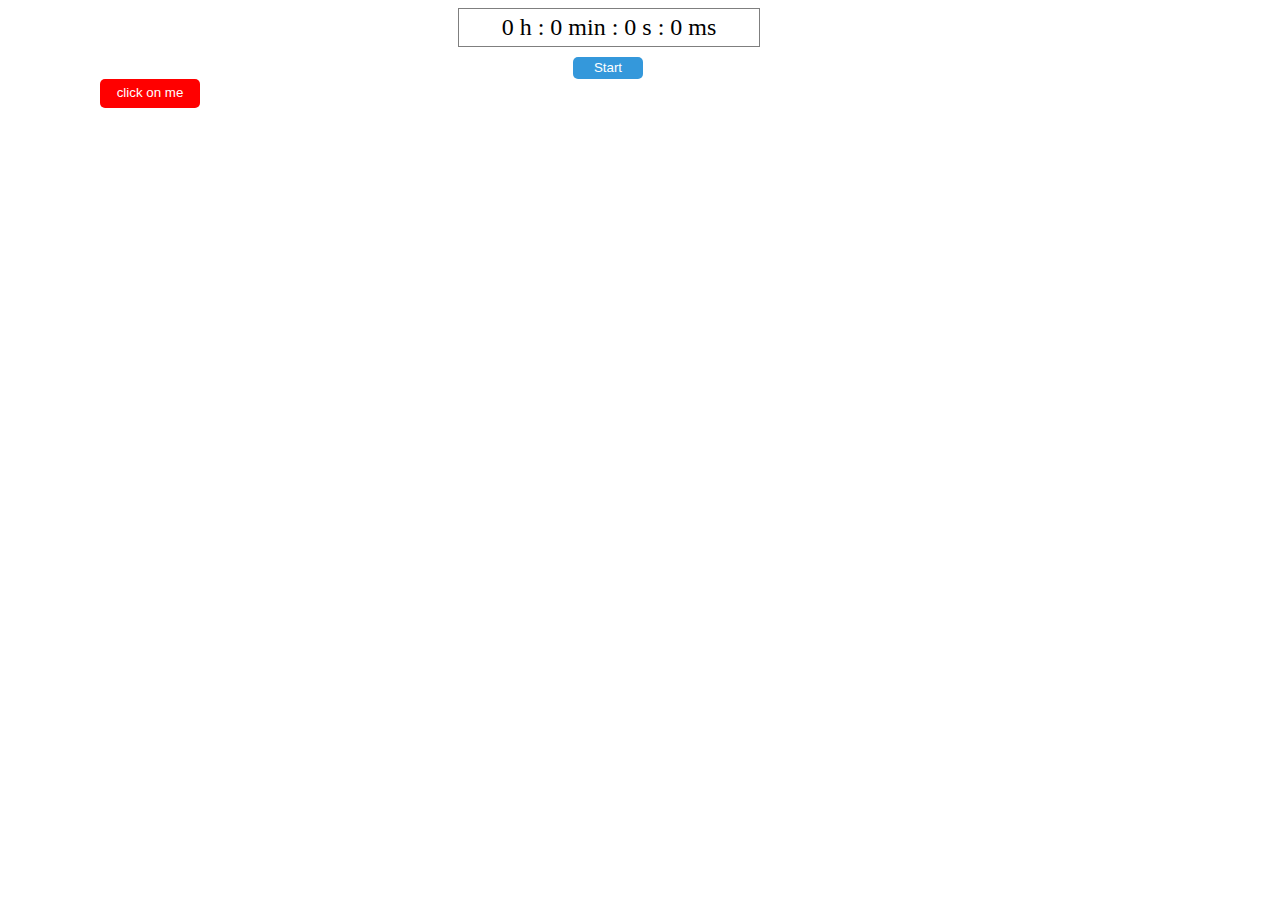
<file: index.html>
<!doctype html>
<html lang="en" >
<head>
	
	<meta charset="UTF-8">
  <title>Random Button</title>
  <link rel="stylesheet" href="./style.css">

	<style type="text/css">
      .chronometre{
        margin: auto ;
        width: 300px;
        text-align: center;
        
      }

      .tim{
      	margin: auto;
      	width: 300px;
      	border: 1px solid rgba(0,0,0,0.5);
      	padding:5px 0;
      	text-align: center;
      	font-size: 1.5em;
      	font-family: digital;
      	margin-bottom: 10px;


      }
     
      button{
        background: #3498db;
        color: #fff;
        width: 70px;
        border-radius: 5px;
        line-height: 1.5em;
        border: none
      }
     
	 input{
        background: red;
        color: #fff;
        width: 100px;
        border-radius: 5px;
        line-height: 2em;
        border: none
      }

	</style>
</head>
<script type="text/javascript">

  /*la fonction getElementByTagName renvoie une liste des éléments portant le nom de balise donné ici "span".*/
  var sp = document.getElementsByTagName("span");
  var btn_start=document.getElementById("start");
  var btn_stop=document.getElementById("stop");
  var t;
  var ms=0,s=0,mn=0,h=0;
   
   /*La fonction "start" démarre un appel répétitive de la fonction update_chrono par une cadence de 100 milliseconde en utilisant setInterval et désactive le bouton "start" */

  function start(){
   t =setInterval(update_chrono,100);
   btn_start.disabled=true;
  
  }
  /*La fonction update_chrono incrémente le nombre de millisecondes par 1 <==> 1*cadence = 100 */
  function update_chrono(){
    ms+=1;
    /*si ms=10 <==> ms*cadence = 1000ms <==> 1s alors on incrémente le nombre de secondes*/
       if(ms==10){
        ms=1;
        s+=1;
       }
       /*on teste si s=60 pour incrémenter le nombre de minute*/
       if(s==60){
        s=0;
        mn+=1;
       }
       if(mn==60){
        mn=0;
        h+=1;
       }
       /*afficher les nouvelle valeurs*/
       sp[0].innerHTML=h+" h";
       sp[1].innerHTML=mn+" min";
       sp[2].innerHTML=s+" s";
       sp[3].innerHTML=ms+" ms";

  }
  
	/*on arrête le "timer" par clearInterval ,on réactive le bouton start */
	function stop(){
    clearInterval(t);
    btn_start.disabled=false;
		
	}
 function myFun(){
            var randcol= "";
            var allchar="0123456789ABCDEF";
            for(var i=0; i<6; i++){
               randcol += allchar[Math.floor(Math.random()*16)];


            }

             document.getElementById("col").style.background = "#"+randcol;

            }
 
</script>
<body >

<div class="chronometre">
  <div class="tim">
  	<span >0 h</span> :
  	<span >0 min</span> :
  	<span >0 s</span> :
  	<span >0 ms</span>

  </div>
  
  <button id="start" class="start" onclick="start()">Start</button>
  

</div>
<div align="center" id="rand_pos" class="new_pos">
<script type="text/javascript"> 
var x=1
function compteur() 
{ 
x = x+1; 
document.getElementById('nb').innerHTML = x; 
if (x==9){
col.disabled=true;
stop();}
} 
</script> 
<!-- partial:index.partial.html -->


<p id="t">Vous avez cliquez <b id='nb'>1</b> fois </p>
<input id ="col" type="button" onclick="compteur(); myFun()" value=" click on me "  /> 

</div>
        
 

<!-- partial -->
  <script src='https://cdnjs.cloudflare.com/ajax/libs/jquery/2.1.3/jquery.min.js'></script><script  src="./script.js"></script>

  
</body>
</html>
</file>
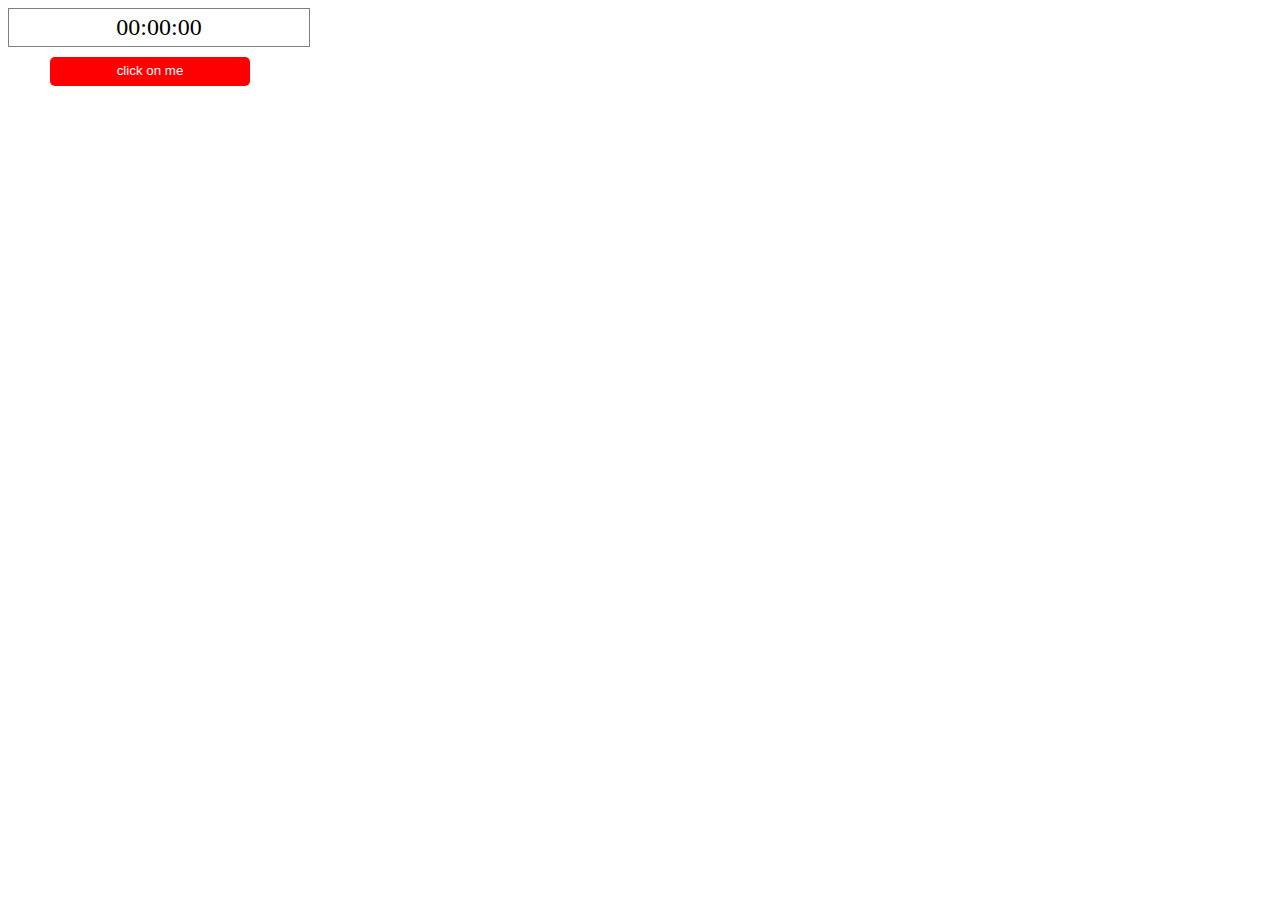
<file: index1.html>
<!doctype html>
<html lang="en" >
<head>
	
	<meta charset="UTF-8">
  <title>Random Button</title>
  <link rel="stylesheet" href="./style.css">
  <style type="text/css">
      .chronometre{

        width: 300px;
        text-align: center;
        
      }
.new_pos{
        margin: auto ;
        width: 300px;
        text-align: center;
        
      }
      .tim{
      	
      	width: 300px;
      	border: 1px solid rgba(0,0,0,0.5);
      	padding:5px 0;
      	text-align: center;
      	font-size: 1.5em;
      	font-family: digital;
      	margin-bottom: 10px;


      }
     
      button{
        background: #3498db;
        color: #fff;
        width: 70px;
        border-radius: 5px;
        line-height: 1.5em;
        border: none
      }
     
	 input{
        background: red;
        color: #fff;
        width: 200px;
        border-radius: 5px;
        line-height: 2em;
        border: none
      }

	</style>
	<script type="text/javascript"> 
var setTm=0;
var tmStart=0;
var tmNow=0;
var tmInterv=0;
var tTime=[]; //tableau des temps intermédiaires (lap)
var nTime=0; //compteur des temps intermédiaires
function affTime(tm){ //affichage du compteur
   var vMin=tm.getMinutes();
   var vSec=tm.getSeconds();
   var vMil=Math.round((tm.getMilliseconds())/10); //arrondi au centième
   if (vMin<10){
      vMin="0"+vMin;
   }
   if (vSec<10){
      vSec="0"+vSec;
   }
   if (vMil<10){
      vMil="0"+vMil;
   }
   document.getElementById("divChrono").innerHTML=vMin+":"+vSec+":"+vMil;
}
function fChrono(){
   tmNow=new Date();
   Interv=tmNow-tmStart;
   tmInterv=new Date(Interv);
   affTime(tmInterv);
}
function fStart(){
   fStop();
   if (tmInterv==0) {
      tmStart=new Date();
   } else { //si on repart après un clic sur Stop
      tmNow=new Date();
      Pause=tmNow-tmInterv;
      tmStart=new Date(Pause);
   }
   setTm=setInterval(fChrono,10); //lancement du chrono tous les centièmes de secondes
}
function fLap(){ //enregistrement des temps intermédiaires
   tTime[nTime]=tmInterv;
   nTime++;
}
function fStop(){
   clearInterval(setTm);
   tTime[nTime]=tmInterv;
}
function fMemory(){ //affichage des temps intermédiaires à partir du dernier
   if(nTime>0){
      nTime--;
   } else {
      nTime=tTime.length-1;//on repart au dernier temps une fois arrivé au premier
   }
   affTime(tTime[nTime]);
}
function fReset(){ //on efface tout
   fStop();
   tmStart=0;
   tmInterv=0;
   tTime=[];
   nTime=0;
   document.getElementById("divChrono").innerHTML="00:00:00";
}
var x=0

function compteur() 
{ 

x = x+1; 
document.getElementById('nb').innerHTML = x; 

if (x==9){

Stop.disabled=true;
document.getElementById("rand_pos").onclick = function() {fStop()};
}


}
function myFun(){

            var randcol= "";
            var allchar="0123456789ABCDEF";
            for(var i=0; i<6; i++){
               randcol += allchar[Math.floor(Math.random()*16)];


            }

             document.getElementById("Stop").style.background = "#"+randcol;

            }
</script> 
</head>
<body >

<div id="divChrono">00:00:00</div>

  <div  id="rand_pos" class="new_pos" >
<p id="t">Vous avez cliquez <b id='nb'>0</b> fois </p>
  <input id ="Stop" type="button" onclick="compteur(); myFun();fStart()" value=" click on me "  /> 

</div>
  





  <script src='https://cdnjs.cloudflare.com/ajax/libs/jquery/2.1.3/jquery.min.js'></script><script  src="./script.js"></script>

  
</body>
</html>
</file>
<file: style.css>
.rand {
  font-family: Helvetica, sans-serif;
  word-wrap: break;
  width: 100px;
  height: 100px;
  background: steelblue;
  padding: 10px;
  text-align: center;
  position: relative;
  z-index: -1;
}

put{
        background: #3498db;
        color:#fff;
        width: 70px;
        border-radius: 5px;
        line-height: 1.5em;
        border: none
      }

*:focus {
  outline: none;
}


body {
  overflow: hidden;
  height: 600px;
  width:1200px;
   
 
}

.new_pos {
  position:fixed;
  left: 0;
  margin-bottom: 50px;
  cursor: pointer;
  
   width: 300px;
 text-align: center;
}

#divChrono, #formChrono  {
	
   width: 300px;
      	border: 1px solid rgba(0,0,0,0.5);
      	padding:5px 0;
      	text-align: center;
      	font-size: 1.5em;
      	font-family: digital;
      	margin-bottom: 10px;
}
</file>
